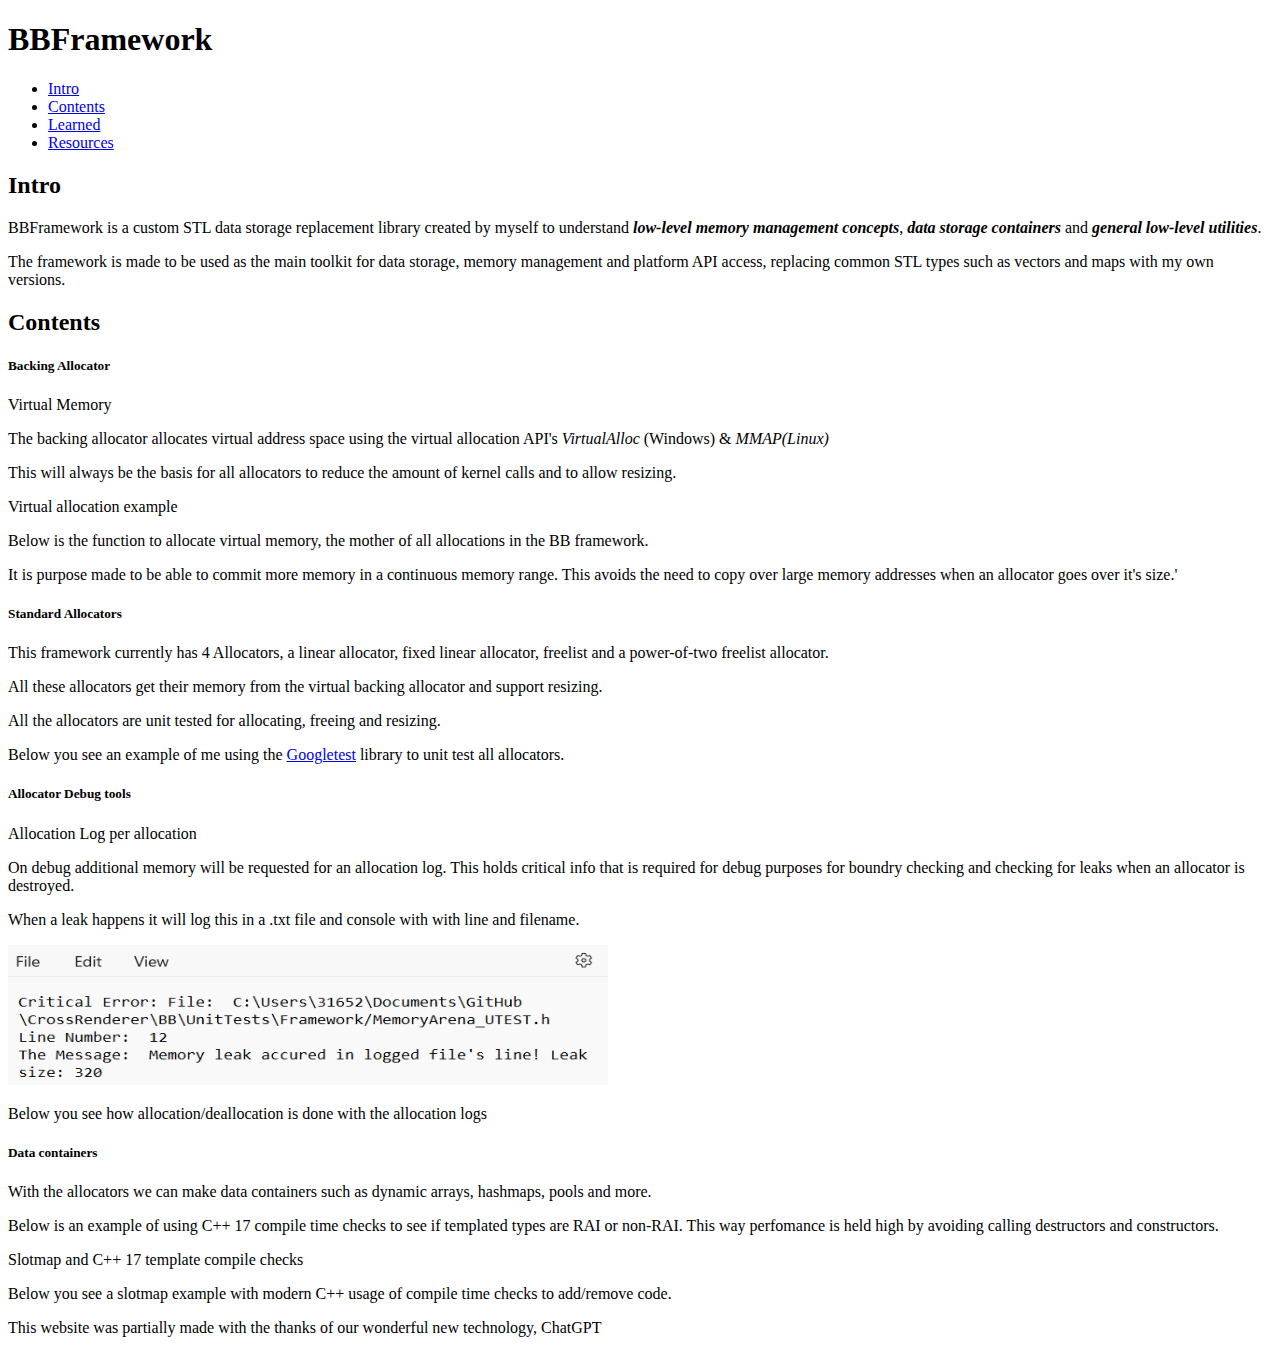
<file: docs/Projects/BBFramework/index.html>
<!DOCTYPE html>
<html lang="en">
  <head>
    <title>BBFramework by Sam Boots</title>
	<meta name="keywords" content="SamBoots,Directx12,Vulkan,Programmer,C,C++,Games,Graphics,Engine,Lead,Memory Management,Github,perforce,allocators,HLSL,Windows,Linux,Crossplatform">
	<meta name="author" content="Sam Boots">
	<meta name="description" content="Sam Boots portfolio website">
    <meta charset="UTF-8">
    <meta name="viewport" content="width=device-width, initial-scale=1">
    <link href="https://cdn.jsdelivr.net/npm/bootstrap@5.0.2/dist/css/bootstrap.min.css" rel="stylesheet" integrity="sha384-EVSTQN3/azprG1Anm3QDgpJLIm9Nao0Yz1ztcQTwFspd3yD65VohhpuuCOmLASjC" crossorigin="anonymous">
  </head>
  <body>
    <header class="bg-dark text-white py-3">
      <div class="container">
        <h1>BBFramework</h1>
        <nav class="mt-3">
            <ul class="list-inline mb-0">
                <li class="list-inline-item"><a href="#about" class="text-white text-decoration-none">Intro</a></li>
				<li class="list-inline-item"><a href="#Skills" class="text-white text-decoration-none">Contents</a></li>
                <li class="list-inline-item"><a href="#Skills" class="text-white text-decoration-none">Learned</a></li>
                <li class="list-inline-item"><a href="#projects" class="text-white text-decoration-none">Resources</a></li>
            </ul>
        </nav>
      </div>
    </header>
    <main class="py-5">
      <div class="container">
        <section id="Intro">
              <h2 class="mb-3">Intro</h2>
              <p class="lead mb-4">BBFramework is a custom STL data storage replacement library created by myself to understand <b><i>low-level memory management concepts</b></i>, <b><i>data storage containers</b></i> and <b><i>general low-level utilities</b></i>. </p>
			  <p class="lead mb-2">The framework is made to be used as the main toolkit for data storage, memory management and platform API access, replacing common STL types such as vectors and maps with my own versions.</p>
		</section>
		<section id="Contents">
            <h2 class="mb-3">Contents</h2>
            <div class="row">
                <div class="col-md-6 mb-6">
                    <div class="card">
                        <div class="card-body">
                            <h5 class="card-title">Backing Allocator</h5>
                            <p class="lead mb-2">Virtual Memory</p>
                            <p class="mb-1">The backing allocator allocates virtual address space using the virtual allocation API's <i>VirtualAlloc</i> (Windows) & <i>MMAP(Linux)</i> <p>
                            <p class="mb-1"> This will always be the basis for all allocators to reduce the amount of kernel calls and to allow resizing.  </p>

                            <p class="lead mb-3">Virtual allocation example</p>
                            <p class="mb-1">Below is the function to allocate virtual memory, the mother of all allocations in the BB framework. </p>
                            <p class="mb-1">It is purpose made to be able to commit more memory in a continuous memory range. This avoids the need to copy over large memory addresses when an allocator goes over it's size.' </p>
                            <script src="https://gist.github.com/SamBoots/bbe12da5072daba16da7c0ab13e16939.js"></script>
                        </div>
                    </div>
                </div>
                <div class="col-md-6 mb-6">
                    <div class="card">
                        <div class="card-body">
                            <h5 class="card-title">Standard Allocators</h5>
                            <p class="mb-1">
                                This framework currently has 4 Allocators, a linear allocator, fixed linear allocator, freelist and a power-of-two freelist allocator.
                            </p>
                            <p class="mb-1">All these allocators get their memory from the virtual backing allocator and support resizing. </p>
                            <p class="mb-1">All the allocators are unit tested for allocating, freeing and resizing.</p>
                            <p class="mb-1">Below you see an example of me using the <a href="https://github.com/google/googletest">Googletest</a> library to unit test all allocators.</p>
                            <script src="https://gist.github.com/SamBoots/18018c46b7adfbfbf17ed78665570441.js"></script>
                        </div>
                    </div>
                </div>
            </div>
            <div class="row">
                <div class="col-md-6 mb-6">
                    <div class="card">
                        <div class="card-body">
                            <h5 class="card-title">Allocator Debug tools</h5>
                            <p class="lead mb-2">Allocation Log per allocation</p>
                            <p class="mb-1">On debug additional memory will be requested for an allocation log. This holds critical info that is required for debug purposes for boundry checking and checking for leaks when an allocator is destroyed.</p>
                            <p class="mb-1">When a leak happens it will log this in a .txt file and console with with line and filename.</p>
                            <img src="./Assets/AllocLog.png" width="600" height="140">
                            <p class="mb-1">Below you see how allocation/deallocation is done with the allocation logs</p>
                            <script src="https://gist.github.com/SamBoots/1719108dfa0fcd288fe1c16c3b7605ae.js"></script>
                        </div>
                    </div>
                </div>
                    <div class="col-md-6 mb-6">
                        <div class="card">
                            <div class="card-body">
                                <h5 class="card-title">Data containers</h5>
                                <p class="mb-1">With the allocators we can make data containers such as dynamic arrays, hashmaps, pools and more.</p>
                                <p class="mb-1">Below is an example of using C++ 17 compile time checks to see if templated types are RAI or non-RAI. This way perfomance is held high by avoiding calling destructors and constructors.</p>
                                <p class="lead mb-2">Slotmap and C++ 17 template compile checks</p>
                                <p class="mb-1">Below you see a slotmap example with modern C++ usage of compile time checks to add/remove code.</p>
                                <script src="https://gist.github.com/SamBoots/1719108dfa0fcd288fe1c16c3b7605ae.js"></script>
                            </div>
                        </div>
                    </div>
                </div>
            </div>
</section>
             
 <p class="lead mb-4">This website was partially made with the thanks of our wonderful new technology, ChatGPT</p>
</div></main></body></html>
</file>
